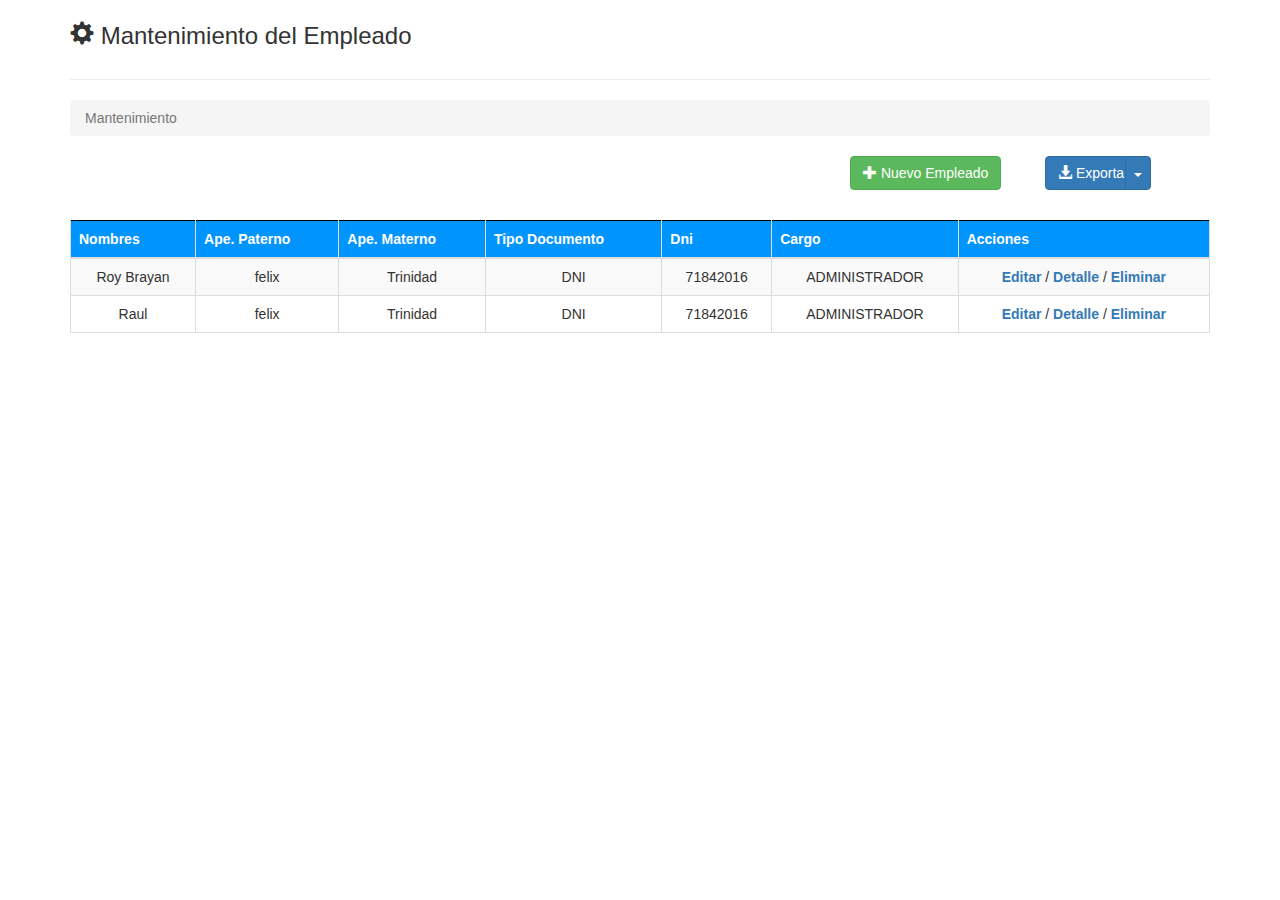
<file: view/Empleado/index.html>
<!DOCTYPE html>
<html lang="en">
    <head>
        <title></title>
        <meta charset="UTF-8">
        <meta name="viewport" content="width=device-width, initial-scale=1">

        
      
        
        <!--link href="../../css/DataTables/css/dataTables.bootstrap.min.css" rel="stylesheet" /-->

        <script src="https://ajax.googleapis.com/ajax/libs/jquery/2.2.0/jquery.min.js"></script>  
        <link rel="stylesheet" href="https://maxcdn.bootstrapcdn.com/bootstrap/3.3.6/css/bootstrap.min.css" />  
        <script src="https://cdn.datatables.net/1.10.12/js/jquery.dataTables.min.js"></script>  
        <script src="https://cdn.datatables.net/1.10.12/js/dataTables.bootstrap.min.js"></script>            
        <link rel="stylesheet" href="https://cdn.datatables.net/1.10.12/css/dataTables.bootstrap.min.css" /> 
           
        <!--link href="../../css/bootstrap.min.css" rel="stylesheet" type="text/css"-->

        <style>
            .borde1{border: 1px #000 solid; text-align: center}            
            .borde{border: 1px #000fff solid;}
            .borde2{border: 1px #295ba7 solid; text-align: center}
            .action{  float: right;}

        </style>
    </head>
    <!--CUERPO-->
    <body>

    <!--CONTAINER TITLE-->
        <div class="container" id="MantenimientoPaciente">
         <!--NOMBRE DE MANTENIMIENTO-->   
                <h3 style="display:inline-block;" class="header-title"><i class="glyphicon glyphicon-cog"></i> Mantenimiento del Empleado</h3>
                <hr>
            <div class="row">
                    <!--BREADCRUMB-->
                    <div class="col-sm-12 col-md-12 col-lg-12">
                        <!--BREADCRUMB-->            
                        <ul class="breadcrumb col-sm-12 col-md-12 col-lg-12">
                            <li class="active">Mantenimiento</li>
                        </ul> 
                    </div>
            </div>
        </div>

                <!--ACTIONS-->
        <div class="container" id="actions">
            <div class="row">
                <!--TO EXPORT-->
                <div class="col-sm-2 col-md-2 col-lg-2 action" id="toExport">
                    <form action="" >
                        <div class="btn-group" style="display:inline-block;">
                            <button type="button" class="btn btn-primary col-sm-8 col-md-8 col-lg-8"><i class="glyphicon glyphicon-download-alt"></i> Exportar</button>
                            <button type="button" class="btn btn-primary dropdown-toggle" data-toggle="dropdown" aria-haspopup="true" aria-expanded="false">
                                <span class="caret"></span>
                                <span class="sr-only">Toggle Dropdown</span>
                            </button>
                            <ul class="dropdown-menu col-sm-1 col-md-1 col-lg-1">
                                <li><a href="#">Excel</a></li>
                                @*<li role="separator" class="divider"></li>*@
                                <li><a href="#">PDF</a></li>
                            </ul>
                        </div>
                    </form>
                </div>

                <!--NEW PATIENT-->
                <div class="col-sm-3 col-md-2 col-lg-2 action">
                    <p>
                        <a class="btn btn-success" href="create.html">
                        <i class="glyphicon glyphicon-plus"></i> 
                            Nuevo Empleado
                        </a>
                    </p>
                </div>
            </div>
        </div>

    <!--TABLE-->
    <div class="container">
            <!--MAINTENANCE TABLE-->
            <br/>

            <div class="table table-responsive">

                <table id="tbl-empleado" class="table table-bordered table-striped table-hover borde1">
                        <!--TABLE HEAD-->
                        <thead style="color:#ffffff;background:#0094ff;">
                            <tr >
                                <th>
                                    Nombres
                                </th>
                                <th>
                                    Ape. Paterno
                                </th>
                                <th>
                                    Ape. Materno
                                </th>
                                <th>
                                    Tipo Documento
                                </th>
                                <th>
                                    Dni
                                </th>
                                <th>
                                    Cargo
                                </th>
                                <th>
                                    Acciones
                                </th>
                                
                            </tr>
                        </thead>
                        <!--TABLE BODY-->
                        <tbody>
                                <tr>
                                    <td>
                                        Roy Brayan
                                    </td>
                                    <td>
                                        felix
                                    </td>
                                    <td>
                                        Trinidad
                                    </td>
                                    <td>
                                        DNI
                                    </td>
                                    <td>
                                        71842016
                                    </td>
                                    <td>
                                        ADMINISTRADOR
                                    </td>
                                    <td style="text-align: center;">
                                        <a href="index.html"><strong>Editar</strong> </a>/
                                        <a href="index.html"><strong>Detalle</strong> </a>/
                                        <a href="index.html"><strong>Eliminar</strong> </a>
                                    </td>
                                </tr> 
		    		            <tr>
                                    <td>
                                        Raul
                                    </td>
                                    <td>
                                        felix
                                    </td>
                                    <td>
                                        Trinidad
                                    </td>
                                    <td>
                                        DNI
                                    </td>
                                    <td>
                                        71842016
                                    </td>
                                    <td>
                                        ADMINISTRADOR
                                    </td>
                                    <td style="text-align: center;">
                                        <a href="index.html"><strong>Editar</strong> </a>/
                                        <a href="index.html"><strong>Detalle</strong> </a>/
                                        <a href="index.html"><strong>Eliminar</strong> </a>
                                    </td>
                                </tr> 
                        </tbody>
                    </table>
            </div>
    </div>


        <script>

            $(document).ready(function () 
            {
                $('#tbl-empleado').dataTable({
                    "aoColumns": [
                            { "sName": "Nombre", "mData": "Nombre" },
                            { "sName": "Ape. Paterno", "mData": "Ape. Paterno" },
                            { "sName": "Ape. Materno", "mData": "Ape. Materno" },
                            { "sName": "Tipo Documento", "mData": "Tipo Documento" },
                            { "sName": "Dni", "mData": "Dni" },
                            { "sName": "Cargo", "mData": "Cargo" },
                            { "sName": "Acciones", "mData": "Acciones" }
                    ],

                    language: {
                        processing: "En curso...",
                        search: "Buscar:",
                        lengthMenu: "Visualizar _MENU_ registros",
                        info: "_START_ de _END_ registros de un total de _TOTAL_ registros",
                        infoEmpty: "0 registros encontrados",
                        infoFiltered: "(_MAX_ registros filtrados en total)",
                        infoPostFix: "",
                        loadingRecords: "Cargando registros...",
                        zeroRecords: "No hay registros",
                        emptyTable: "Vacío",
                        paginate: {
                            first: "Primero",
                            previous: "Previo  ",
                            next: "  Siguiente",
                            last: "Último"
                        },
                        aria: {
                            sortAscending: ": Habilitado para ordenar la columna en orden ascendente",
                            sortDescending: ": Habilitado para ordenar la columna en orden descendente"                }
                    }
                });

                var id;
                $("body").on("click", ".deleteItem", function (e) {
                    id = $(this).data('id');

                    var html = "¿Estás seguro de eliminar la marca de <b>" + $(this).data('content') + "</b>?";
                    $("#body-delete").html(html);
                });

                $('#btnContinueDelete').click(function () {
                    window.location = "/Marca/Delete/" + id;
                });


            });

        </script>


    </body>
</html>
</file>
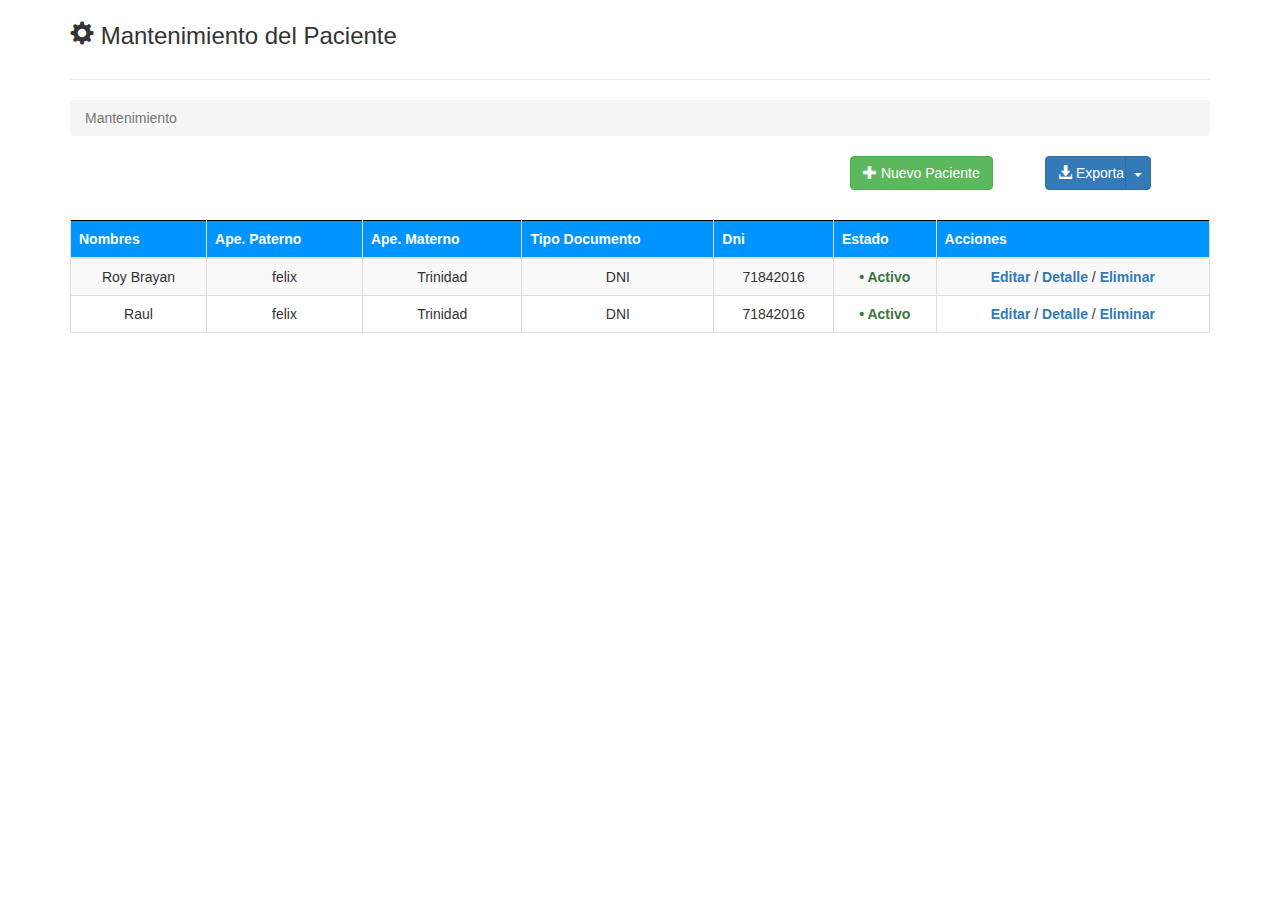
<file: view/Paciente/index.html>
﻿<!DOCTYPE html>
<html lang="en">
    <head>
        <title></title>
        <meta charset="UTF-8">
        <meta name="viewport" content="width=device-width, initial-scale=1">

        
      
        
        <!--link href="../../css/DataTables/css/dataTables.bootstrap.min.css" rel="stylesheet" /-->

        <script src="https://ajax.googleapis.com/ajax/libs/jquery/2.2.0/jquery.min.js"></script>  
        <link rel="stylesheet" href="https://maxcdn.bootstrapcdn.com/bootstrap/3.3.6/css/bootstrap.min.css" />  
        <script src="https://cdn.datatables.net/1.10.12/js/jquery.dataTables.min.js"></script>  
        <script src="https://cdn.datatables.net/1.10.12/js/dataTables.bootstrap.min.js"></script>            
        <link rel="stylesheet" href="https://cdn.datatables.net/1.10.12/css/dataTables.bootstrap.min.css" /> 
           
        <!--link href="../../css/bootstrap.min.css" rel="stylesheet" type="text/css"-->

        <style>
            .borde1{border: 1px #000 solid; text-align: center}            
            .borde{border: 1px #000fff solid;}
            .borde2{border: 1px #295ba7 solid; text-align: center}
            .action{  float: right;}
        </style>
    </head>
    <!--CUERPO-->
    <body>

    <!--CONTAINER TITLE-->
        <div class="container" id="MantenimientoPaciente">
         <!--NOMBRE DE MANTENIMIENTO-->   
                <h3 style="display:inline-block;" class="header-title"><i class="glyphicon glyphicon-cog"></i> Mantenimiento del Paciente</h3>
                <hr>
            <div class="row">
                    <!--BREADCRUMB-->
                    <div class="col-sm-12 col-md-12 col-lg-12">
                        <!--BREADCRUMB-->            
                        <ul class="breadcrumb col-sm-12 col-md-12 col-lg-12">
                            <li class="active">Mantenimiento</li>
                        </ul> 
                    </div>
            </div>
        </div>
                <!--ACTIONS-->
        <div class="container" id="actions">
            <div class="row">
                <!--TO EXPORT-->
                <div class="col-sm-2 col-md-2 col-lg-2 action" id="toExport">
                    <form action="" >
                        <div class="btn-group" style="display:inline-block;">
                            <button type="button" class="btn btn-primary col-sm-8 col-md-8 col-lg-8"><i class="glyphicon glyphicon-download-alt"></i> Exportar</button>
                            <button type="button" class="btn btn-primary dropdown-toggle" data-toggle="dropdown" aria-haspopup="true" aria-expanded="false">
                                <span class="caret"></span>
                                <span class="sr-only">Toggle Dropdown</span>
                            </button>
                            <ul class="dropdown-menu col-sm-1 col-md-1 col-lg-1">
                                <li><a href="#">Excel</a></li>
                                @*<li role="separator" class="divider"></li>*@
                                <li><a href="#">PDF</a></li>
                            </ul>
                        </div>
                    </form>
                </div>

                <!--NEW PATIENT-->
                <div class="col-sm-3 col-md-2 col-lg-2 action">
                    <p>
                        <a class="btn btn-success" href="create.html">
                        <i class="glyphicon glyphicon-plus"></i> 
                            Nuevo Paciente
                        </a>
                    </p>
                </div>
            </div>
        </div>

    <!--TABLE-->
    <div class="container">
            <!--MAINTENANCE TABLE-->
            <br/>

            <div class="table table-responsive">

                <table id="tbl-paciente" class="table table-bordered table-striped table-hover borde1">
                        <!--TABLE HEAD-->
                        <thead style="color:#ffffff;background:#0094ff;">
                            <tr >
                                <th>
                                    Nombres
                                </th>
                                <th>
                                    Ape. Paterno
                                </th>
                                <th>
                                    Ape. Materno
                                </th>
                                <th>
                                    Tipo Documento
                                </th>
                                <th>
                                    Dni
                                </th>
                                <th>
                                    Estado
                                </th>
                                <th>
                                    Acciones
                                </th>
                                
                            </tr>
                        </thead>
                        <!--TABLE BODY-->
                        <tbody>
                                <tr>
                                    <td>
                                        Roy Brayan
                                    </td>
                                    <td>
                                        felix
                                    </td>
                                    <td>
                                        Trinidad
                                    </td>
                                    <td>
                                        DNI
                                    </td>
                                    <td>
                                        71842016
                                    </td>
                                    <td>
                                        <b class="text-success"><span>•</span> Activo</b>
                                    </td>
                                    <td style="text-align: center;">
                                        <a href="index.html"><strong>Editar</strong> </a>/
                                        <a href="index.html"><strong>Detalle</strong> </a>/
                                        <a href="index.html"><strong>Eliminar</strong> </a>
                                    </td>
                                </tr> 
		    		<tr>
                                    <td>
                                        Raul
                                    </td>
                                    <td>
                                        felix
                                    </td>
                                    <td>
                                        Trinidad
                                    </td>
                                    <td>
                                        DNI
                                    </td>
                                    <td>
                                        71842016
                                    </td>
                                    <td>
                                        <b class="text-success"><span>•</span> Activo</b>
                                    </td>
                                    <td style="text-align: center;">
                                        <a href="index.html"><strong>Editar</strong> </a>/
                                        <a href="index.html"><strong>Detalle</strong> </a>/
                                        <a href="index.html"><strong>Eliminar</strong> </a>
                                    </td>
                                </tr> 
                        </tbody>
                    </table>
            </div>
    </div>


        <script>

            $(document).ready(function () 
            {
                $('#tbl-paciente').dataTable({
                    "aoColumns": [
                            { "sName": "Nombre", "mData": "Nombre" },
                            { "sName": "Ape. Paterno", "mData": "Ape. Paterno" },
                            { "sName": "Ape. Materno", "mData": "Ape. Materno" },
                            { "sName": "Tipo Documento", "mData": "Tipo Documento" },
                            { "sName": "Dni", "mData": "Dni" },
                            { "sName": "Estado", "mData": "Estado" },
                            { "sName": "Acciones", "mData": "Acciones" }
                    ],

                    language: {
                        processing: "En curso...",
                        search: "Buscar:",
                        lengthMenu: "Visualizar _MENU_ registros",
                        info: "_START_ de _END_ registros de un total de _TOTAL_ registros",
                        infoEmpty: "0 registros encontrados",
                        infoFiltered: "(_MAX_ registros filtrados en total)",
                        infoPostFix: "",
                        loadingRecords: "Cargando registros...",
                        zeroRecords: "No hay registros",
                        emptyTable: "Vacío",
                        paginate: {
                            first: "Primero",
                            previous: "Previo  ",
                            next: "  Siguiente",
                            last: "Último"
                        },
                        aria: {
                            sortAscending: ": Habilitado para ordenar la columna en orden ascendente",
                            sortDescending: ": Habilitado para ordenar la columna en orden descendente"                }
                    }
                });

                var id;
                $("body").on("click", ".deleteItem", function (e) {
                    id = $(this).data('id');

                    var html = "¿Estás seguro de eliminar la marca de <b>" + $(this).data('content') + "</b>?";
                    $("#body-delete").html(html);
                });

                $('#btnContinueDelete').click(function () {
                    window.location = "/Marca/Delete/" + id;
                });


            });

        </script>


    </body>
</html>
</file>
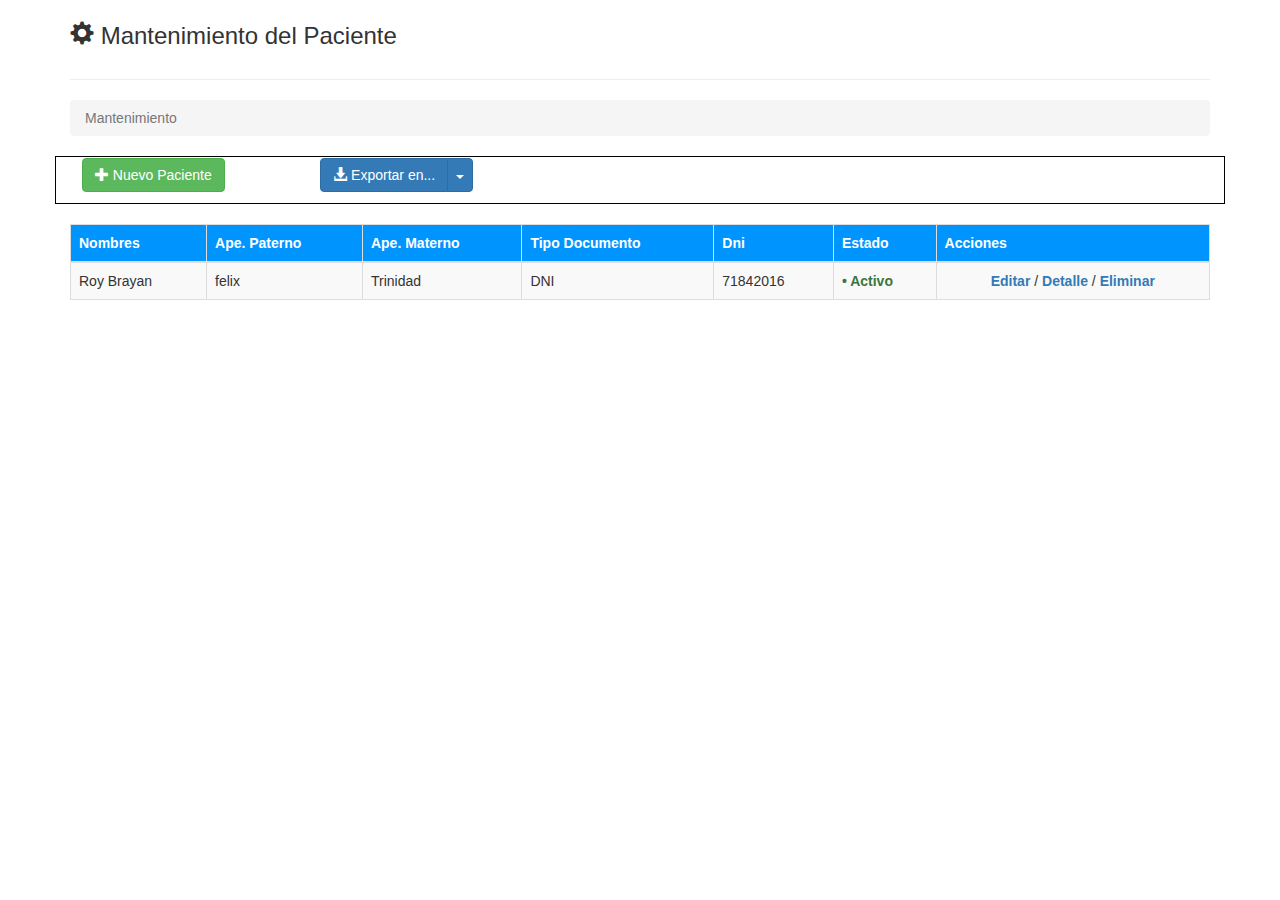
<file: view/Paciente/index.2.html>
<!DOCTYPE html>
<html lang="en">
    <head>
        <title></title>
        <meta charset="UTF-8">
        <meta name="viewport" content="width=device-width, initial-scale=1">

  <!--link href="../../css/DataTables/css/dataTables.bootstrap.min.css" rel="stylesheet">

        <link href="../../css/DataTables/css/dataTables.bootstrap.min.css" rel="stylesheet" >
        <script src="../../js/jquery-1.10.2.min.js"></script>
        <script src="../../js/DataTables/jquery.dataTables.min.js"></script>

        <link href="../../css/bootstrap.min.css" rel="stylesheet" type="text/css" / -->
          <script src="https://ajax.googleapis.com/ajax/libs/jquery/2.2.0/jquery.min.js"></script>  
           <link rel="stylesheet" href="https://maxcdn.bootstrapcdn.com/bootstrap/3.3.6/css/bootstrap.min.css" />  
           <script src="https://cdn.datatables.net/1.10.12/js/jquery.dataTables.min.js"></script>  
           <script src="https://cdn.datatables.net/1.10.12/js/dataTables.bootstrap.min.js"></script>            
           <link rel="stylesheet" href="https://cdn.datatables.net/1.10.12/css/dataTables.bootstrap.min.css" /> 

        <style>
            .borde1{border: 1px #000 solid; text-align: center}            
            .borde{border: 1px #ffffff solid; text-align: center}
            .borde2{border: 1px #295ba7 solid; text-align: center}

        </style>
    </head>
    <!--CUERPO-->
    <body>
    <!--CONTAINER TITLE-->
        <div class="container" id="MantenimientoPaciente">
         <!--NOMBRE DE MANTENIMIENTO-->   
                <h3 style="display:inline-block;" class="header-title"><i class="glyphicon glyphicon-cog"></i> Mantenimiento del Paciente</h3>
                <hr>
            <div class="row">
                    <!--BREADCRUMB-->
                    <div class="col-sm-12 col-md-12 col-lg-12">
                        <!--BREADCRUMB-->            
                        <ul class="breadcrumb col-sm-12 col-md-12 col-lg-12">
                            <li class="active">Mantenimiento</li>
                        </ul> 
                    </div>
            </div>
        </div>

        <!--ACTIONS-->
        <div class="container" id="actions">
            <div class="row justify-content-between borde1">
                
                <!--NEW PATIENT-->
                <div class="col-sm-12 col-md-2 col-lg-2 borde">
                    <p>
                        <a class="btn btn-success" href="create.html">
                        <i class="glyphicon glyphicon-plus"></i> 
                            Nuevo Paciente
                        </a>
                    </p>
                </div>

                <!--TO EXPORT-->
                <div class="col-sm-12 col-md-3 col-lg-3 borde" id="toExport">
                    <form action="">
                        <div class="btn-group" style="display:inline-block;">
                            <button type="button" class="btn btn-primary"><i class="glyphicon glyphicon-download-alt"></i> Exportar en...</button>
                            <button type="button" class="btn btn-primary dropdown-toggle" data-toggle="dropdown" aria-haspopup="true" aria-expanded="false">
                                <span class="caret"></span>
                                <span class="sr-only">Toggle Dropdown</span>
                            </button>
                            <ul class="dropdown-menu">
                                <li><a href="#">Excel</a></li>
                                @*<li role="separator" class="divider"></li>*@
                                <li><a href="#">PDF</a></li>
                            </ul>
                        </div>
                    </form>
                </div>
            </div>
        </div>

    <!--TABLE-->
    <div class="container">
            <!--MAINTENANCE TABLE-->
            <br/>
            <div class="table table-responsive" >

                <table id="tbl-paciente" class="table table-bordered table-striped table-hover">
                        <!--TABLE HEAD-->
                        <thead style="color:#ffffff;background:#0094ff;">
                            <tr >
                                <th>
                                    Nombres
                                </th>
                                <th>
                                    Ape. Paterno
                                </th>
                                <th>
                                    Ape. Materno
                                </th>
                                <th>
                                    Tipo Documento
                                </th>
                                <th>
                                    Dni
                                </th>
                                <th>
                                    Estado
                                </th>
                                <th>
                                    Acciones
                                </th>
                                
                            </tr>
                        </thead>
                        <!--TABLE BODY-->
                        <tbody>
                                <tr>
                                    <td>
                                        Roy Brayan
                                    </td>
                                    <td>
                                        felix
                                    </td>
                                    <td>
                                        Trinidad
                                    </td>
                                    <td>
                                        DNI
                                    </td>
                                    <td>
                                        71842016
                                    </td>
                                    <td>
                                        <b class="text-success"><span>•</span> Activo</b>
                                    </td>
                                    <td style="text-align: center;">
                                        <a href="index.html"><strong>Editar</strong> </a>/
                                        <a href="index.html"><strong>Detalle</strong> </a>/
                                        <a href="index.html"><strong>Eliminar</strong> </a>
                                    </td>
                                </tr>        
                        </tbody>
                    </table>
            </div>
    </div>


        <script>

            $(document).ready(function () 
            {
                $('#tbl-paciente').dataTable({
                    "aoColumns": [
                            { "sName": "Nombre", "mData": "Nombre" },
                            { "sName": "Ape. Paterno", "mData": "Ape. Paterno" },
                            { "sName": "Ape. Materno", "mData": "Ape. Materno" },
                            { "sName": "Tipo Documento", "mData": "Tipo Documento" },
                            { "sName": "Dni", "mData": "Dni" },
                            { "sName": "Estado", "mData": "Estado" },
                            { "sName": "Acciones", "mData": "Acciones" }
                    ],

                    language: {
                        processing: "En curso...",
                        search: "Buscar:",
                        lengthMenu: "Visualizar _MENU_ registros",
                        info: "_START_ de _END_ registros de un total de _TOTAL_ registros",
                        infoEmpty: "0 registros encontrados",
                        infoFiltered: "(_MAX_ registros filtrados en total)",
                        infoPostFix: "",
                        loadingRecords: "Cargando registros...",
                        zeroRecords: "No hay registros",
                        emptyTable: "Vacío",
                        paginate: {
                            first: "Primero",
                            previous: "Previo  ",
                            next: "  Siguiente",
                            last: "Último"
                        },
                        aria: {
                            sortAscending: ": Habilitado para ordenar la columna en orden ascendente",
                            sortDescending: ": Habilitado para ordenar la columna en orden descendente"                }
                    }
                });

                var id;
                $("body").on("click", ".deleteItem", function (e) {
                    id = $(this).data('id');

                    var html = "¿Estás seguro de eliminar la marca de <b>" + $(this).data('content') + "</b>?";
                    $("#body-delete").html(html);
                });

                $('#btnContinueDelete').click(function () {
                    window.location = "/Marca/Delete/" + id;
                });


            });

        </script>


    
    </body>
</html>
</file>
